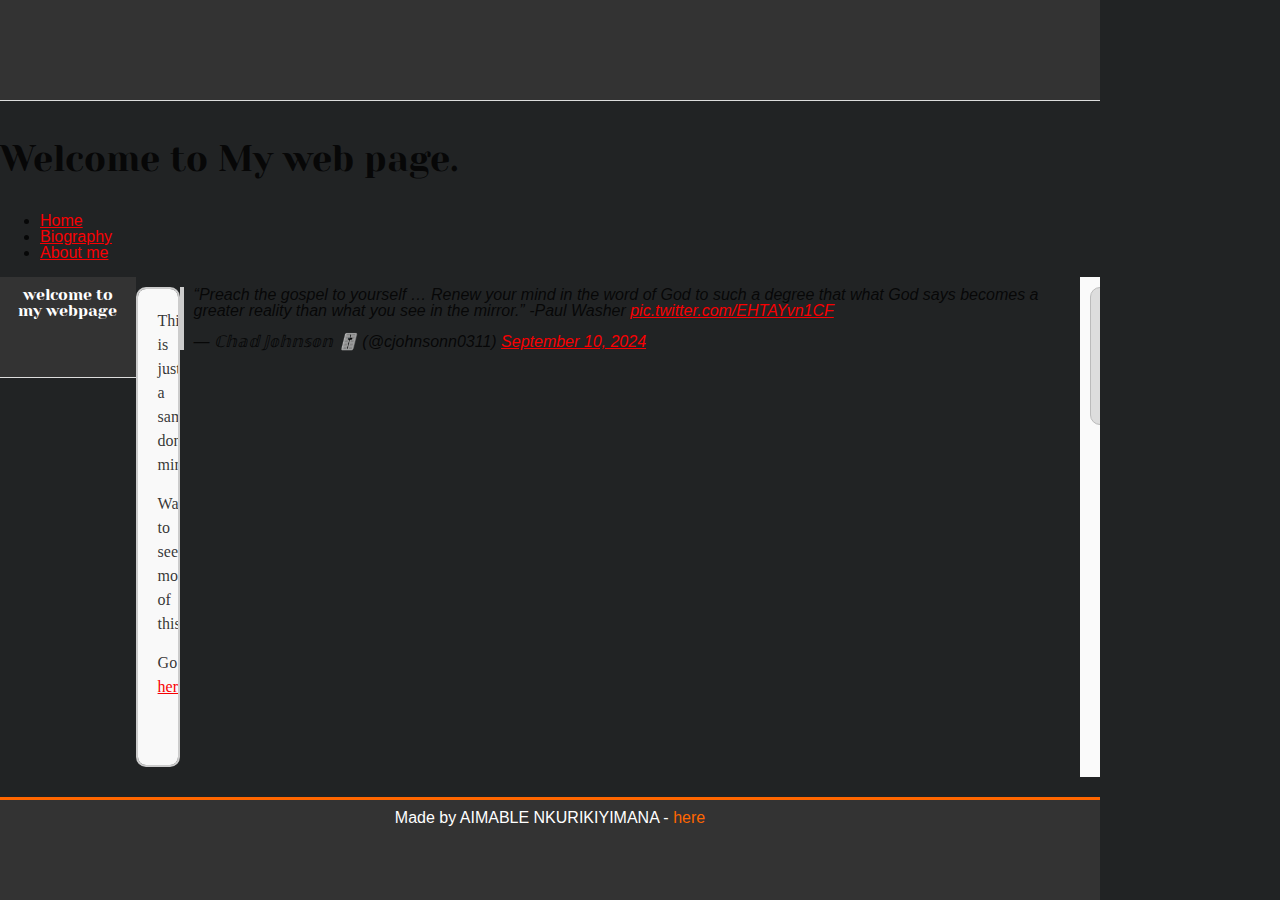
<file: css_basic/tweets.html>
<!DOCTYPE html>
<html lang="en">
<head>
    <title>My Web Page </title>
    <meta charset="UTF-8">
    <link href="base.css" rel="stylesheet">
    <link href="styles.css" rel="stylesheet">
</head>
<body>
    <header></header>
        <h1>Welcome to My web page.</h1>
            <ul>
                <li><a href="base_index.html">Home</a></li>
                <li><a href="tweets.html">Biography</a></li>
                <li><a href="index.html">About me</a></li>
            </ul>
    </header>
    
    <main>
        <header>
            <p>welcome to my webpage</p>
        </header>
        <article>
            <p>This is just a sample- dont mind.</p>
            <p>Want to see more of this?<p>
            <p>Go <a href="index.html">here</a></p>
        </article>
        <figure>
            <blockquote class="twitter-tweet" data-media-max-width="560"><p lang="en" dir="ltr">“Preach the gospel to yourself … Renew your mind in the word of God to such a degree that what God says becomes a greater reality than what you see in the mirror.” -Paul Washer <a href="https://t.co/EHTAYvn1CF">pic.twitter.com/EHTAYvn1CF</a></p>&mdash; ℂ𝕙𝕒𝕕 𝕁𝕠𝕙𝕟𝕤𝕠𝕟 🎚️ (@cjohnsonn0311) <a href="https://twitter.com/cjohnsonn0311/status/1833333634482176103?ref_src=twsrc%5Etfw">September 10, 2024</a></blockquote> <script async src="https://platform.twitter.com/widgets.js"></script>
        </figure>
        <aside> 
            <p>placeholder to add comment thread later</p>
        </aside>
    </main>
    
    <footer>
        <p>Made by AIMABLE NKURIKIYIMANA - <a href="https://www.linkedin.com/in/nkurikiyimana-aimable-6975a8266/" target=" blank">here</a></p>
    </footer>
        
</body>
</html>
</file>
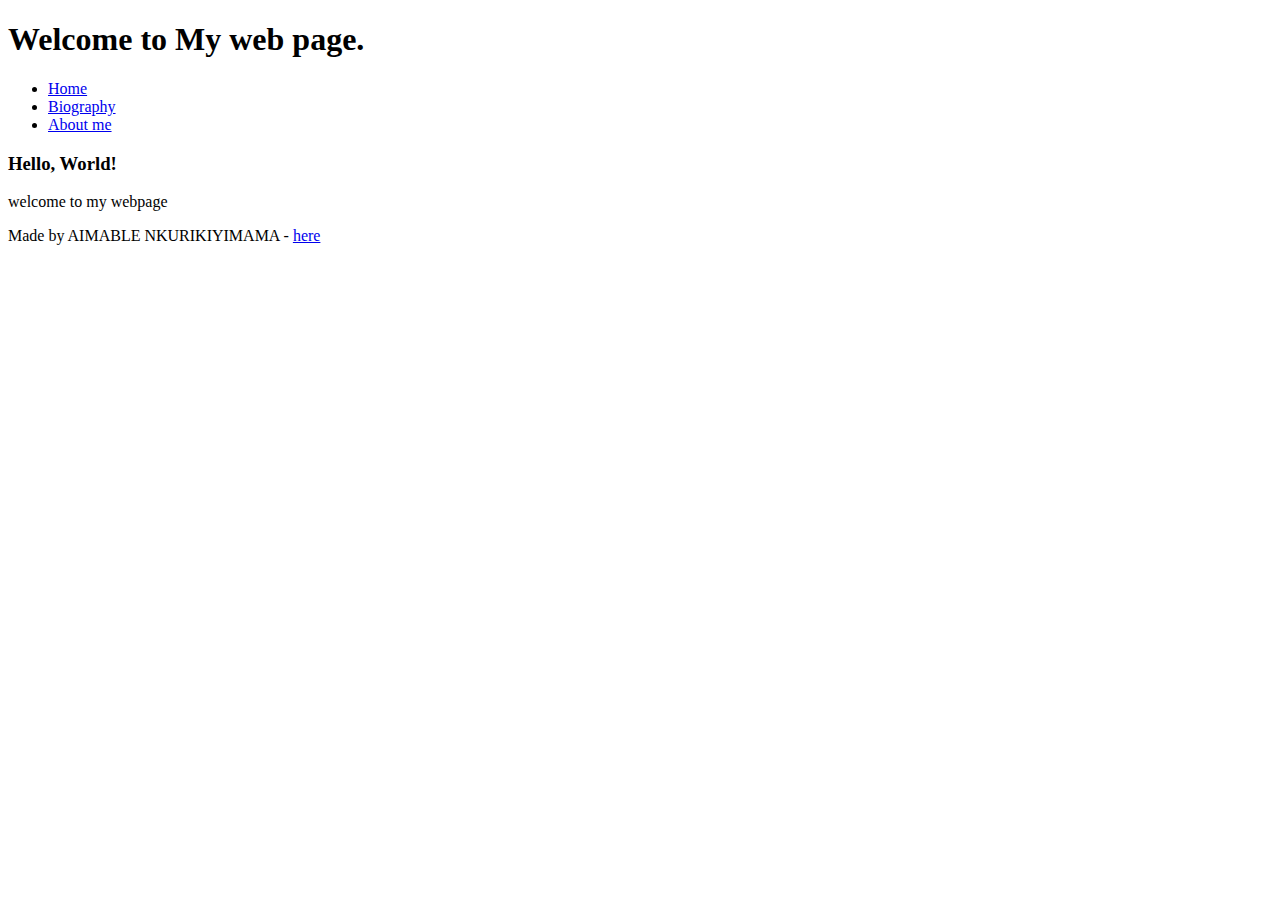
<file: html_basic/base_index.html>
<!DOCTYPE html>
<html lang="en">
<head>
    <title>My Web Page </title>
    <meta charset="UTF-8">
</head>
<body>
    <header></header>
        <h1>Welcome to My web page.</h1>
            <ul>
                <li><a href="base_index.html">Home</a></li>
                <li><a href="tweets.html">Biography</a></li>
                <li><a href="index.html">About me</a></li>
            </ul>
    </header>

    <main>
        <header>
            <h3>Hello, World!</h3>
        </header>
        <article>
            <p>welcome to my webpage</p>
        </article>
    </main>

    <footer>
        <p>Made by AIMABLE NKURIKIYIMAMA - <a href="https://www.linkedin.com/in/nkurikiyimana-aimable-6975a8266/" target=" blank">here</a></p>
    </footer>
</body>
</html>
</file>
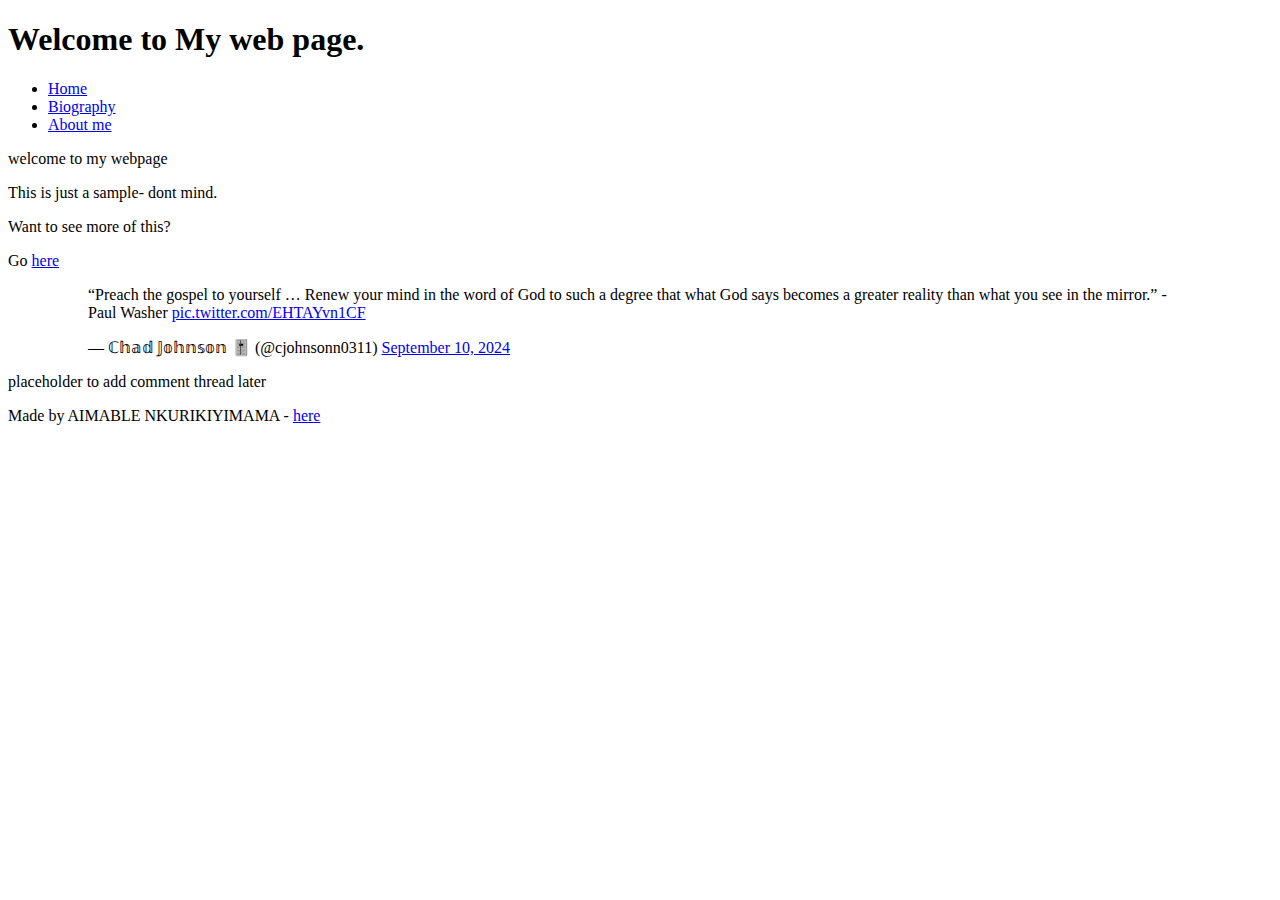
<file: html_basic/tweets.html>
<!DOCTYPE html>
<html lang="en">
<head>
    <title>My Web Page </title>
    <meta charset="UTF-8">
</head>
<body>
    <header></header>
        <h1>Welcome to My web page.</h1>
            <ul>
                <li><a href="base_index.html">Home</a></li>
                <li><a href="tweets.html">Biography</a></li>
                <li><a href="index.html">About me</a></li>
            </ul>
    </header>
    
    <main>
        <header>
            <p>welcome to my webpage</p>
        </header>
        <article>
            <p>This is just a sample- dont mind.</p>
            <p>Want to see more of this?<p>
            <p>Go <a href="index.html">here</a></p>
        </article>
        <figure>
            <blockquote class="twitter-tweet" data-media-max-width="560"><p lang="en" dir="ltr">“Preach the gospel to yourself … Renew your mind in the word of God to such a degree that what God says becomes a greater reality than what you see in the mirror.” -Paul Washer <a href="https://t.co/EHTAYvn1CF">pic.twitter.com/EHTAYvn1CF</a></p>&mdash; ℂ𝕙𝕒𝕕 𝕁𝕠𝕙𝕟𝕤𝕠𝕟 🎚️ (@cjohnsonn0311) <a href="https://twitter.com/cjohnsonn0311/status/1833333634482176103?ref_src=twsrc%5Etfw">September 10, 2024</a></blockquote> <script async src="https://platform.twitter.com/widgets.js"></script>
        </figure>
        <aside> 
            <p>placeholder to add comment thread later</p>
        </aside>
    </main>
    
    <footer>
        <p>Made by AIMABLE NKURIKIYIMAMA - <a href="https://www.linkedin.com/in/nkurikiyimana-aimable-6975a8266/" target=" blank">here</a></p>
    </footer>
        
</body>
</html>
</file>
<file: css_basic/base.css>
/* Importing webfonts */
/* (If you're learning CSS, you should disregard that) */

@import url(https://fonts.googleapis.com/css?family=Yeseva+One);
@import url(https://fonts.googleapis.com/css?family=Josefin+Sans:400,700,700italic,400italic);


/* CSS reset rules */

html, body {
	height: 100%;
	min-height: 100%;
}
html, body, div, span, applet, object, iframe,
h1, h2, h3, h4, h5, h6, p, blockquote, pre,
a, abbr, acronym, address, big, cite, code,
del, dfn, img, ins, kbd, q, s, samp,
small, strike, sub, sup, tt, var,
b, u, i, center,
dl, dt, dd,
fieldset, form, label, legend,
table, caption, tbody, tfoot, thead, tr, th, td,
article, aside, canvas, details, embed, 
figure, figcaption, footer, header, hgroup, 
menu, nav, output, ruby, section, summary,
time, mark, audio, video {
	margin: 0;
	padding: 0;
	border: 0;
	font-size: 100%;
	font: inherit;
	vertical-align: baseline;
}
/* HTML5 display-role reset for older browsers */
article, aside, details, figcaption, figure, 
footer, header, hgroup, menu, nav, section {
	display: block;
}
body {
	line-height: 1;
}
blockquote, q {
	quotes: none;
}
blockquote:before, blockquote:after,
q:before, q:after {
	content: '';
	content: none;
}
table {
	border-collapse: collapse;
	border-spacing: 0;
}


/* Fonts and colors */

body {
	font-family: 'Josefin Sans', serif;
	color: rgba(0, 0, 0, 0.8);
}
h1, h2, h3, h4, h5, h6, header {
	font-family: 'Yeseva One', sans-serif;
}
article {
}
header {
	border-bottom: 1px solid rgb(221,221,221);
	transition: border-bottom-color 1s ease;
}
header a {
	color: rgba(0, 0, 0, 0.8);
}
aside {
	background: #FAFAFA;
}
aside p {
	border: 1px solid #bbb;
	background: #ddd;
	color: black;
}
footer a {
	color: rgba(0, 0, 0, 0.8);
}
a {
	color: #F80002;
}


/* Positioning and margins */

@media (min-width: 1100px) {
	body {
		width: 1100px;
		margin: 0 auto;
	}
}

article {
	padding: 50px 15px;
}
article > *:first-child {
	margin-top: 0;
}
aside {
	padding: 50px 15px;
}
header .right {
	float: right;
	margin: 0 10px 15px;
}


/* Header */
header {
	padding: 20px 0;
	height: 80px;
}
header ul {
	list-style: none;
	margin: 0;
	padding: 0;
}
header li {
	display: inline;
	vertical-align:middle;
}
header li:first-child {
	margin: 0;
}
header li a {
	margin: 0 10px;
}
header li.logo {
	font-size: 36px;
}
header a {
	text-decoration: none;
}


/* Aside */

aside p {
	border-radius: 10px;
	padding: 20px 20px;
}


/* Footer */

footer {
	padding: 5px 15px;
	height: 80px;
}


/* Text styles and margins */

p {
	margin-bottom: 15px;
}
h1 {
	font-size: 36px;
	margin: 40px 0 20px;
}
h2 {
	font-size: 32px;
	margin: 30px 0 15px;
}
h3 {
	font-size: 28px;
	margin: 25px 0 10px;
}
h4 {
	font-size: 20px;
	font-weight: bold;
	margin: 20px 0 10px;
}
h5 {
	font-size: 18px;
	font-weight: bold;
	margin: 15px 0 10px;
}
h6 {
	font-weight: bold;
	margin: 5px 0;
}

@media (max-width: 800px) {
  body.works_on_smartphone {
  	display: block;
  }
  body.works_on_smartphone main {
  	display: block;
  }
  header .right {
  	float: none;
  }
}
</file>
<file: css_basic/styles.css>
/* Apply Flexbox to the body and main container */
body {
    display: flex;
    flex-direction: column; /* Stack header, main, and footer in a column */
    min-height: 100vh;
    margin: 0;
}

main {
    display: flex;
    flex-direction: row; /* Arrange article and aside side by side */
    flex: auto; /* Main section should automatically adjust in size */
}

/* Flexbox for article and aside */
article {
    flex: 2; /* Takes up 2/3 of the width */
    overflow-y: auto; /* Allow vertical scrolling within the article */
    padding: 10px;
}

aside {
    flex: 1; /* Takes up 1/3 of the width */
    overflow-y: auto; /* Allow vertical scrolling within the aside */
    padding: 10px;
}

/* Styling for header and footer */
header, footer {
    background-color: #f4f4f4;
    text-align: center;
    padding: 10px;
}
/* Logo styling */
.logo {
    font-size: 2em; /* Make the logo character bigger */
    color: #ff6600; /* Change the color to orange */
    margin-right: 20px; /* Add space between the logo and other nav items */
}

/* Styling for navigation items */
#navs li {
    display: inline;
    padding-right: 15px;
}

header {
    background-color: #333;
    color: white;
    padding: 10px;
    text-align: center;
}

header a {
    color: white;
    text-decoration: none;
}

header a:hover {
    text-decoration: underline;
}
article {
    background-color: #f9f9f9;
    border: 2px solid #ccc;
    border-radius: 10px;
    padding: 20px;
    margin: 10px 0;
}

article h2, article h3 {
    color: #333;
}

article p {
    font-family: 'Arial', sans-serif;
    line-height: 1.5;
}

blockquote {
    font-style: italic;
    border-left: 4px solid #ccc;
    padding-left: 10px;
    margin: 10px 0;
}

article img {
    border-radius: 8px;
}
/* General page background */
body {
    background-color: #212324; /* Light blue background */
    font-family: 'Arial', sans-serif;
}

/* Footer customization */
footer {
    background-color: #333;
    color: white;
    text-align: center;
    padding: 10px;
    margin-top: 20px;
    border-top: 3px solid #ff6600; /* Adds a top border to the footer */
}

footer a {
    color: #ff6600;
    text-decoration: none;
}

footer a:hover {
    text-decoration: underline;
}
footer p {
    color: white;
}
aside p {
    color: white;
}
article p {
    font-family:'Gill Sans';
    font-size: medium;
}
aside a {
    color:#ff6600
}
</file>
